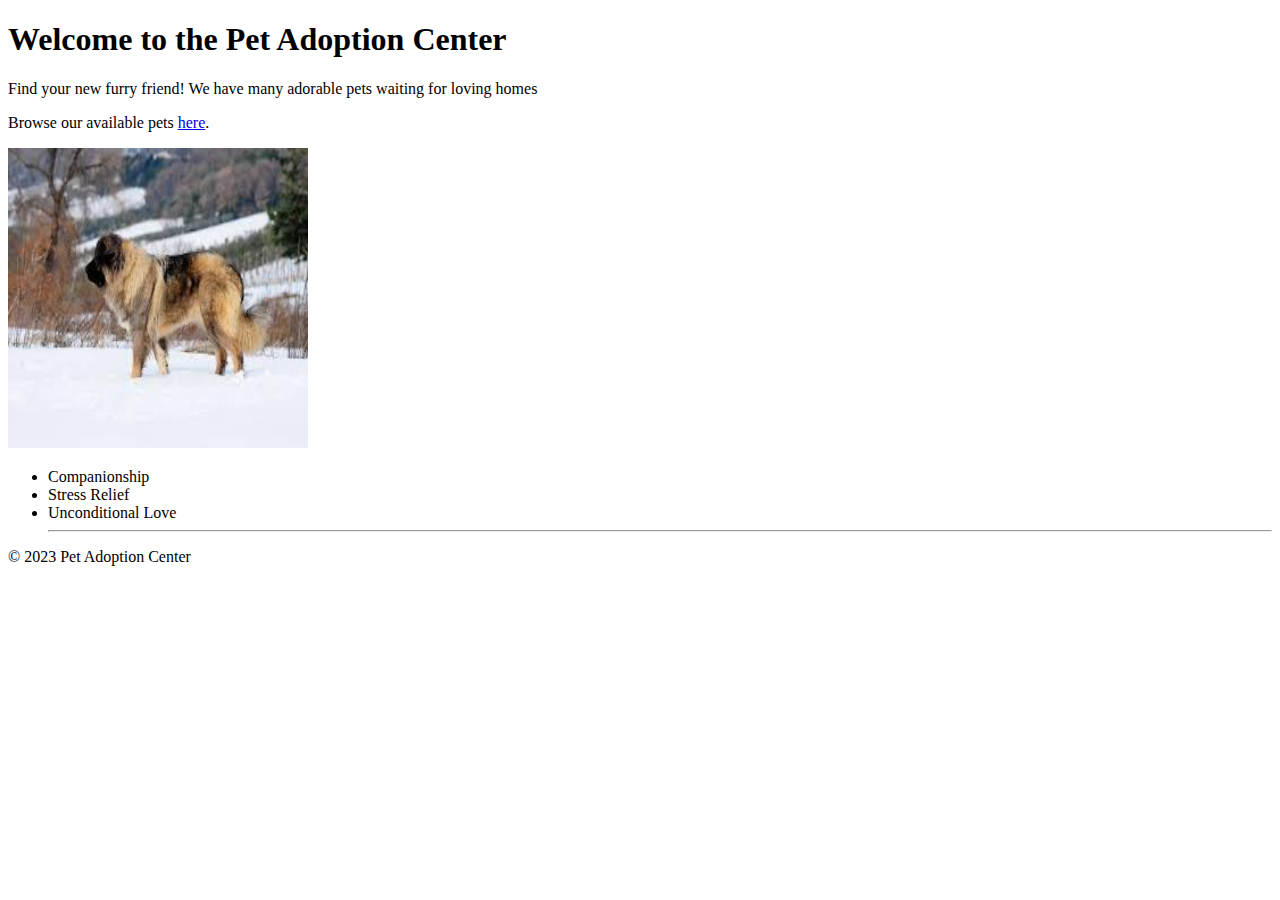
<file: index.html>
<!DOCTYPE html>
<html lang="en">
<head>
    <meta charset="UTF-8">
    <meta name="viewport" content="width=device-width, initial-scale=1.0">
    <title>Pet Adoption Center</title>
</head>
<body>
    <h1>Welcome to the Pet Adoption Center</h1>
    <p>Find your new furry  friend! We have many adorable pets waiting for loving homes</p>
    <p>Browse our available pets <a href="./pets.html">here</a>.</p>
    
    <img src="Dog_Image.jpg" alt="Cute Dog"  width= "300" height="300">

    <ul>
        <li>Companionship</li>
        <li>Stress Relief</li>
        <li>Unconditional Love</li>
        <hr>
    </ul>

    <footer>
        <p>
            &copy; 2023 Pet Adoption Center
            
        </p>
    </footer>
</body>
</html>
</file>
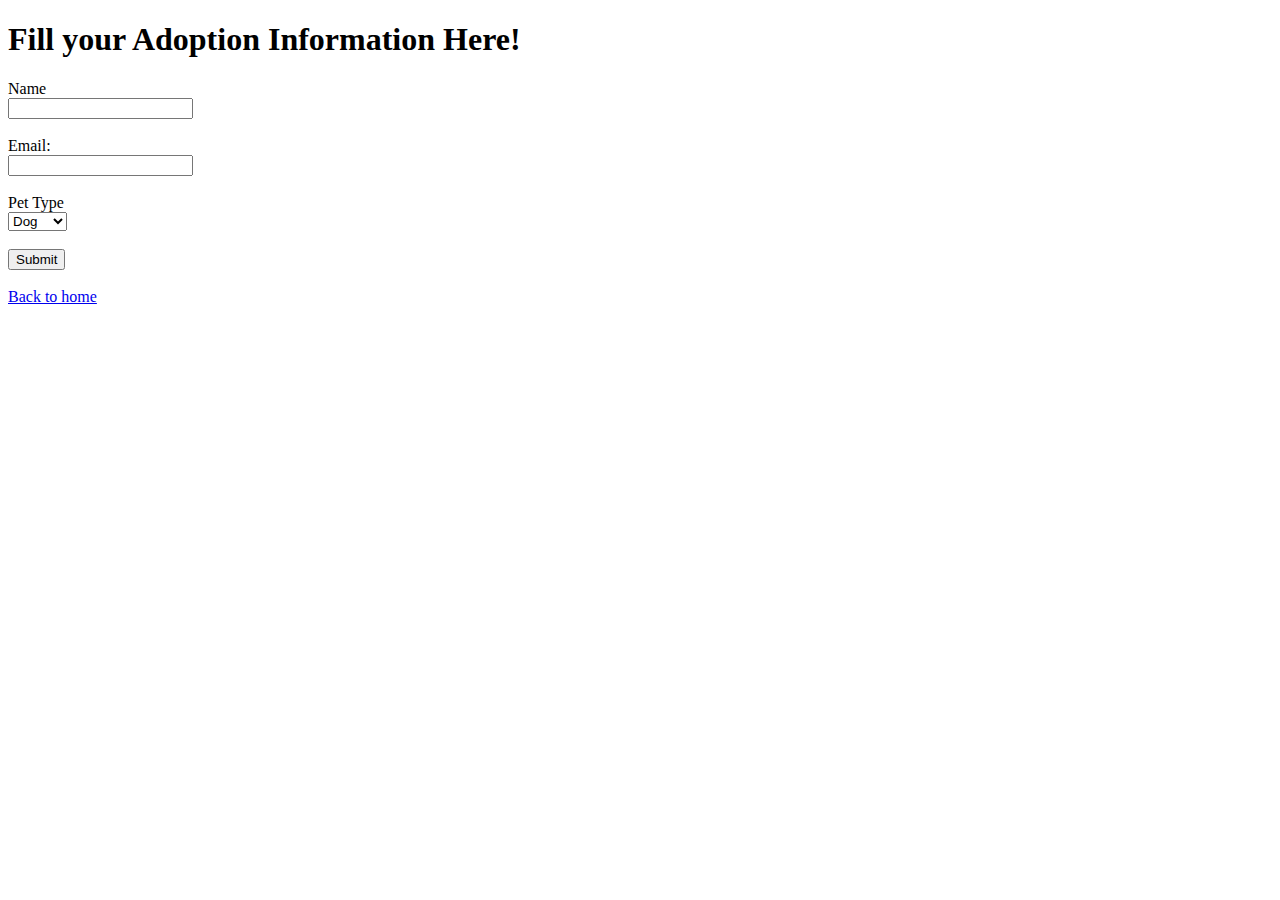
<file: adopt.html>
<!DOCTYPE html>
<html lang="en">
<head>
    <meta charset="UTF-8">
    <meta name="viewport" content="width=device-width, initial-scale=1.0">
    <title>Pet Adoption Center - Adoption Form</title>
</head>
<body>
    <h1>Fill your Adoption Information Here!</h1>
    
    <form action="#" method="get">
        <label for="name">Name</label><br>
        <input type="text" id="name" name="Name"> <br> <br>

        <label for="email">Email:</label> <br>
        <input type="email" id="email" name="email"> <br> <br>

        <label for="pet_type">Pet Type</label> <br>

        <select name="pet_type" id="pet_type">
            <option value="dog">Dog</option>
            <option value="cat">Cat</option>
            <option value="parrot">Parrot</option>
            <option value="other">Other</option>
        </select> <br> <br>

        <input type="submit" value="Submit"> <br> <br>
    </form>

    <a href="./index.html">Back to home</a>
    
</body>
</html>
</file>
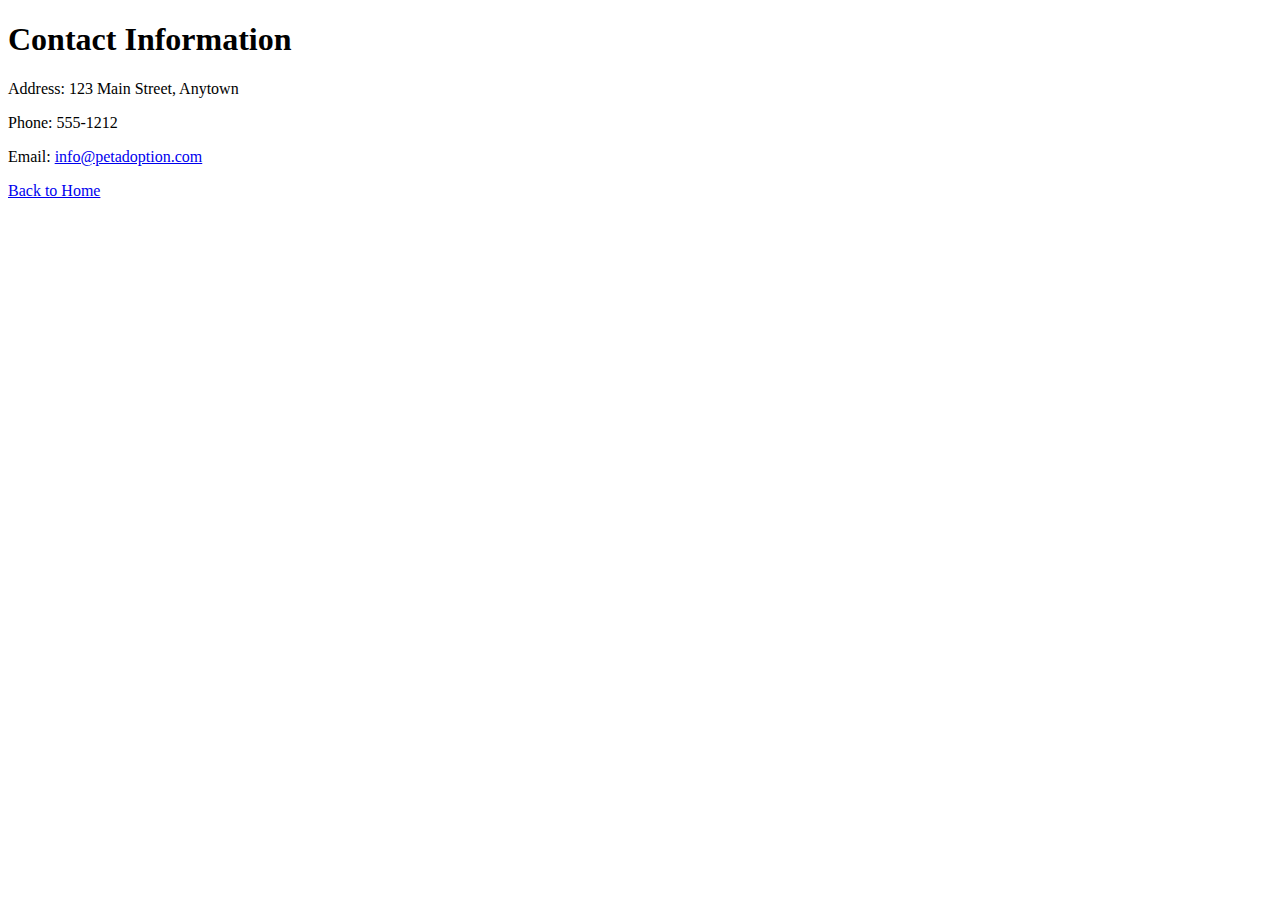
<file: contact.html>
<!DOCTYPE html>
<html lang="en">
<head>
    <meta charset="UTF-8">
    <meta name="viewport" content="width=device-width, initial-scale=1.0">
    <title>Pet Adoption Center - Contact Us</title>
</head>
<body>
     <h1>Contact Information</h1> 
     
     <p>Address: 123 Main Street, Anytown</p>
     <p>Phone: 555-1212</p>
     <p>Email: <a href="mailto:info@petadoption.com">info@petadoption.com</a></p>

     <a href="home">Back to Home</a>
</body>
</html>
</file>
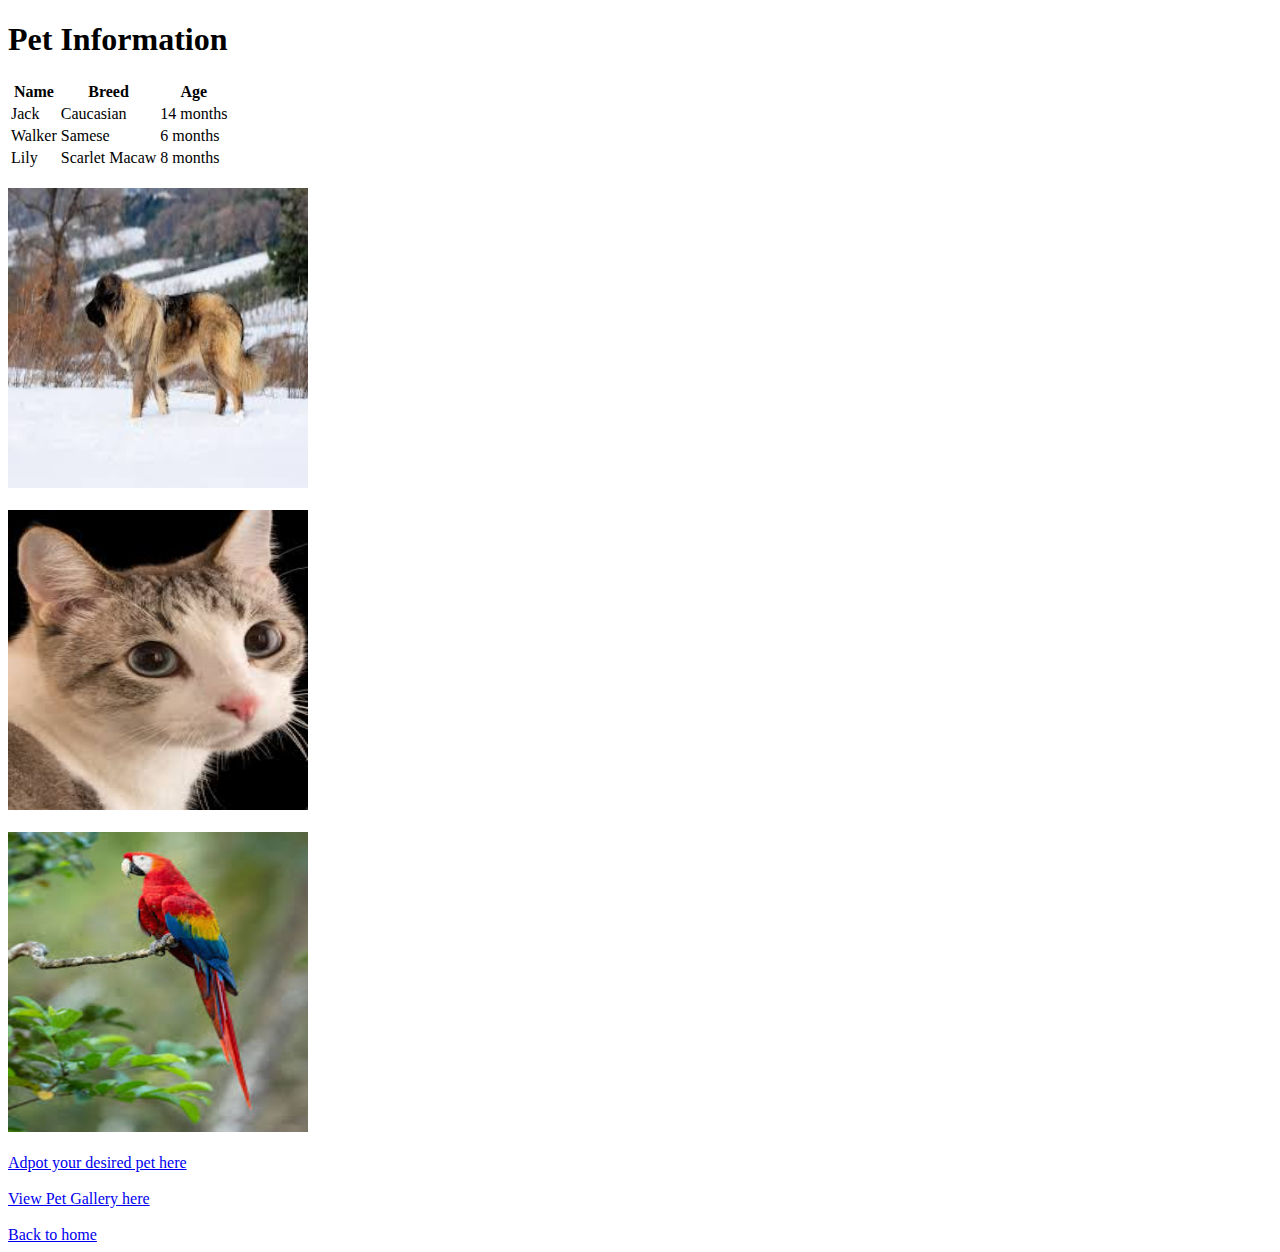
<file: pets.html>
<!DOCTYPE html>
<html lang="en">
<head>
    <meta charset="UTF-8">
    <meta name="viewport" content="width=device-width, initial-scale=1.0">
    <title>Pet Adoption Center - Available Pets</title>
</head>
<body>
    <h1>Pet Information</h1>
    <table>
        <thead>
            <tr>
                <th>Name</th>
                <th>Breed</th>
                <th>Age</th>
            </tr>
        </thead>

        <tbody>
            <tr>
                <td>Jack</td>
                <td>Caucasian</td>
                <td>14 months</td>
            </tr>

            <tr>
                <td>Walker</td>
                <td>Samese</td>
                <td>6 months</td>
            </tr>

            <tr>
                <td>Lily</td>
                <td>Scarlet Macaw</td>
                <td>8 months</td>
            </tr>
        </tbody>
    </table> <br>

    <img src="Dog_Image.jpg" alt="Cute Dog"  width= "300" height="300"> <br> <br>
    <img src="Cat_Image.jpg" alt="Cute Cat"  width= "300" height="300"> <br> <br>
    <img src="Parrot_Image.jpg" alt="Cute Parrot"  width= "300" height="300"> <br> <br>

    <a href="./adopt.html">Adpot your desired pet here</a> <br> <br>

    <a href="./Pet_Gallery.html">View Pet Gallery here</a> <br> <br>

    <a href="./index.html">Back to home</a>    

</body>
</html>
</file>
